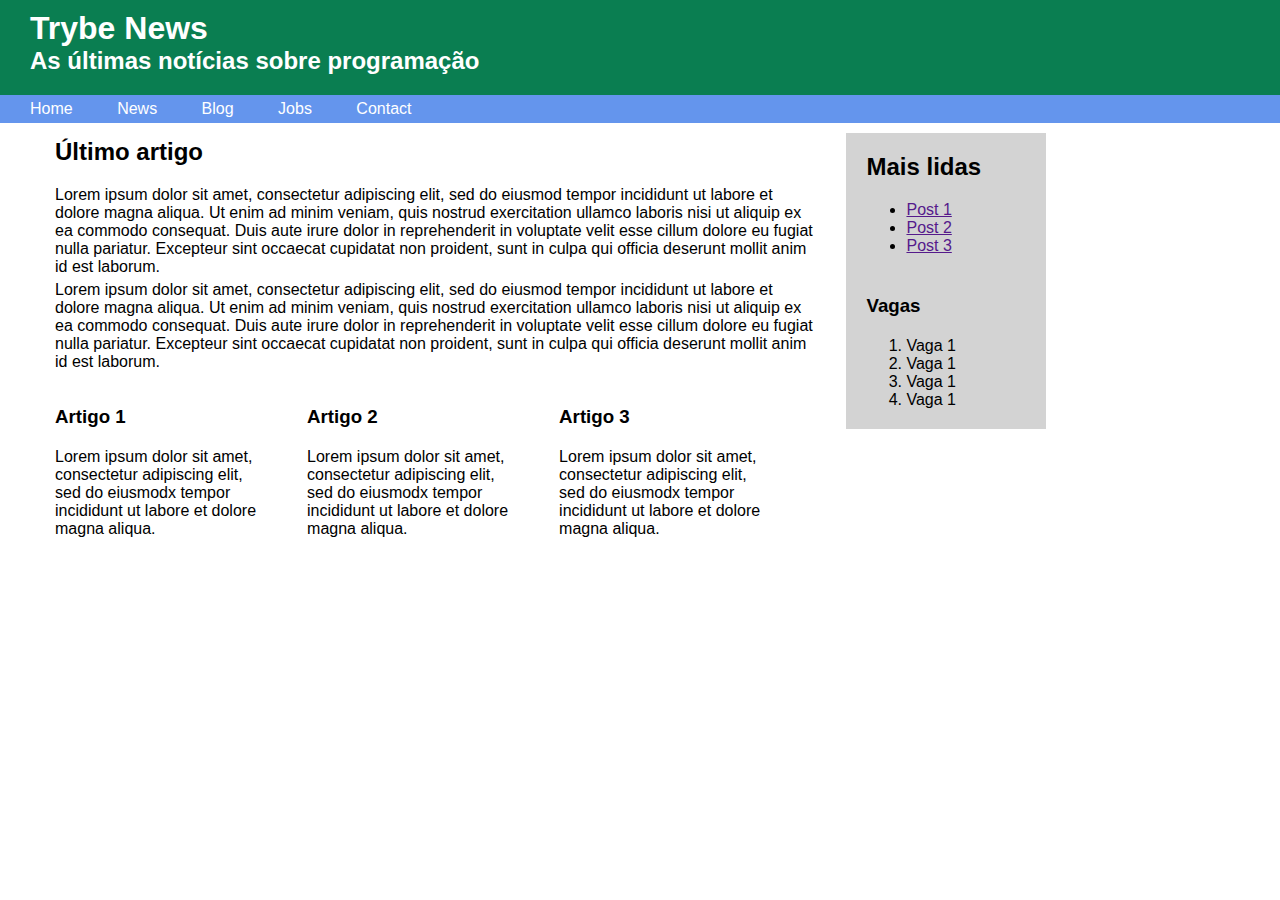
<file: index.html>
<!DOCTYPE html>
<html lang="pt-br">
<head>
  <title>Trybe News</title>
  <link rel="stylesheet" href="style.css">
</head>
<body>
  <header class="header">
    <section class="title-container">
      <h1>Trybe News</h1>
      <h2>As últimas notícias sobre programação</h2>
    </section>
    <nav class="navigation">
      <ul>
        <li><a href="">Home</a></li>
        <li><a href="">News</a></li>
        <li><a href="">Blog</a></li>
        <li><a href="">Jobs</a></li>
        <li><a href="">Contact</a></li>
      </ul>
    </nav>
  </header>
  <section class="content">
    <section class="main-content">
      <article class="article">
        <h2>Último artigo</h2>
        <p>
          Lorem ipsum dolor sit amet, consectetur adipiscing elit, sed do eiusmod
          tempor incididunt ut labore et dolore magna aliqua. Ut enim ad minim veniam,
          quis nostrud exercitation ullamco laboris nisi ut aliquip ex ea commodo
          consequat. Duis aute irure dolor in reprehenderit in voluptate velit esse
          cillum dolore eu fugiat nulla pariatur. Excepteur sint occaecat cupidatat
          non proident, sunt in culpa qui officia deserunt mollit anim id est laborum.
        </p>
        <p>
          Lorem ipsum dolor sit amet, consectetur adipiscing elit, sed do eiusmod
          tempor incididunt ut labore et dolore magna aliqua. Ut enim ad minim veniam,
          quis nostrud exercitation ullamco laboris nisi ut aliquip ex ea commodo
          consequat. Duis aute irure dolor in reprehenderit in voluptate velit esse
          cillum dolore eu fugiat nulla pariatur. Excepteur sint occaecat cupidatat
          non proident, sunt in culpa qui officia deserunt mollit anim id est laborum.
        </p>
      </article>
      <div class="articles">
        <article class="article-small">
          <h3>Artigo 1</h3>
          <p>
            Lorem ipsum dolor sit amet, consectetur adipiscing elit, sed do eiusmodx
            tempor incididunt ut labore et dolore magna aliqua.
          </p>
        </article>
        <article class="article-small">
          <h3>Artigo 2</h3>
          <p>
            Lorem ipsum dolor sit amet, consectetur adipiscing elit, sed do eiusmodx
            tempor incididunt ut labore et dolore magna aliqua.
          </p>
        </article>
        <article class="article-small">
          <h3>Artigo 3</h3>
          <p>
            Lorem ipsum dolor sit amet, consectetur adipiscing elit, sed do eiusmodx
            tempor incididunt ut labore et dolore magna aliqua.
          </p>
        </article>
      </div>
    </section>
    <section class="side-bar">
      <section class="most-read">
        <h2>Mais lidas</h2>
        <ul>
          <li><a href="">Post 1</a></li>
          <li><a href="">Post 2</a></li>
          <li><a href="">Post 3</a></li>
        </ul>
      </section>
      <section class="jobs">
        <h3>Vagas</h3>
        <ol>
          <li>Vaga 1</li>
          <li>Vaga 1</li>
          <li>Vaga 1</li>
          <li>Vaga 1</li>
        </ol>
      </section>
    </section>
  </section>
</body>
</html>
</file>
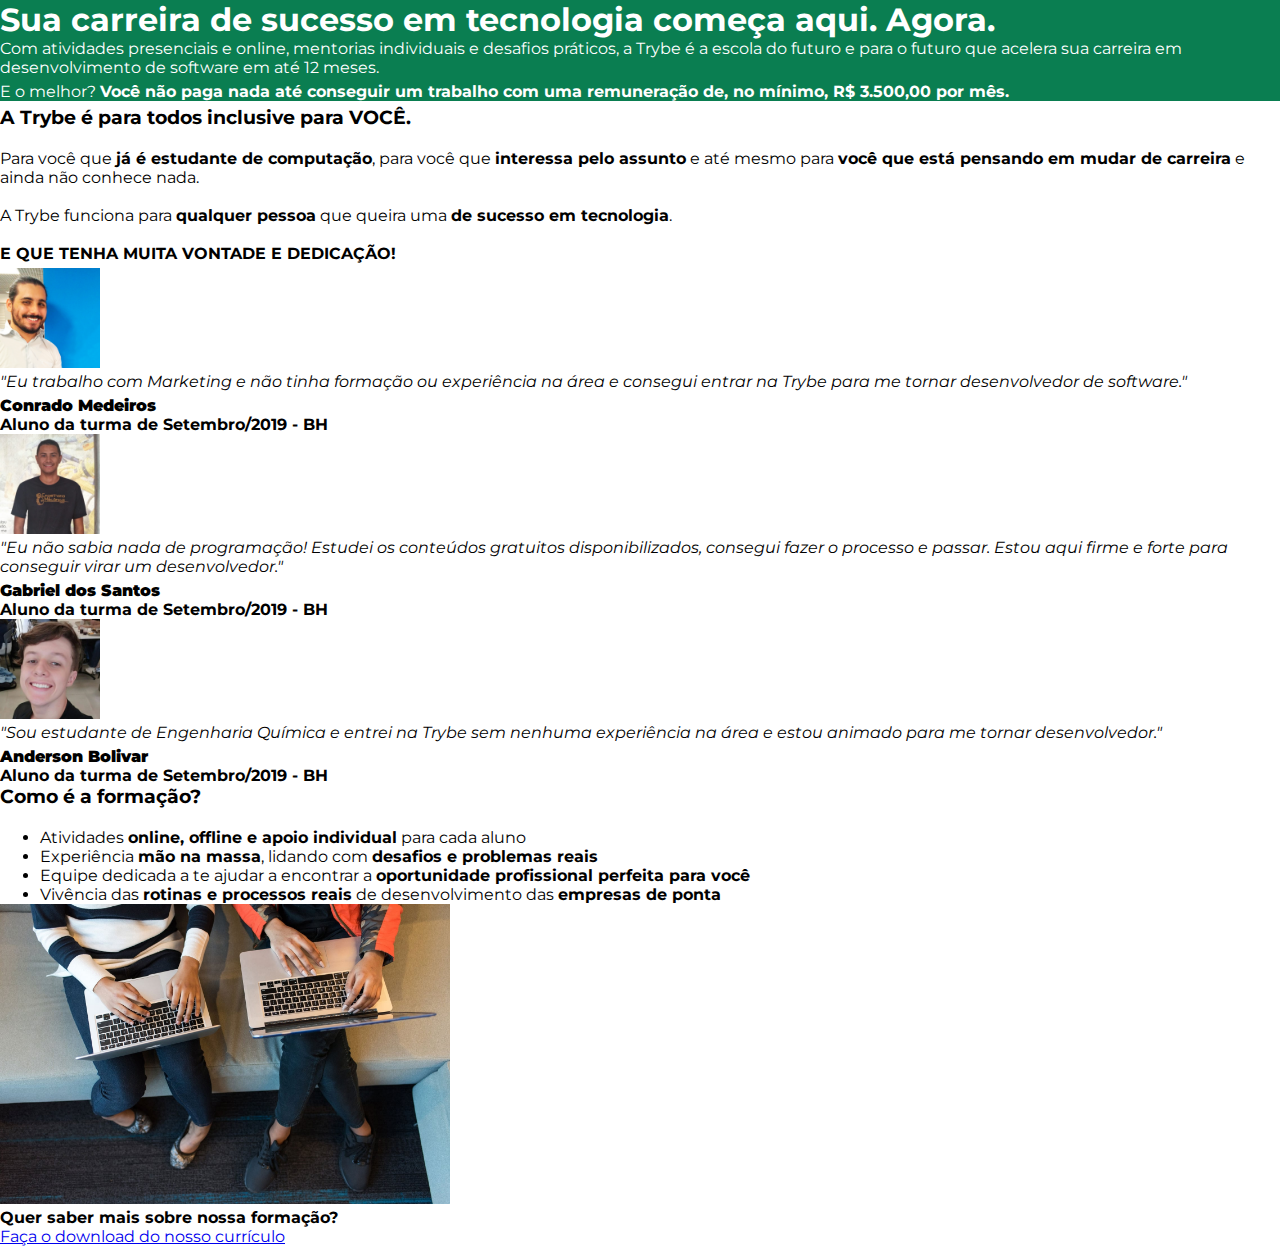
<file: trybe_marketing.html>
<!DOCTYPE html>
<html lang="pt-br">

<head>
  <meta charset="UTF-8">
  <title>Acelere sua carreira aqui e agora! | Trybe</title>
  <link rel="stylesheet"
    href="https://fonts.googleapis.com/css?family=Montserrat:100,100italic,200,200italic,300,300italic,400,400italic,500,500italic,600,600italic,700,700italic,800,800italic,900,900italic"
    media="all">
  <link rel="stylesheet" type="text/css" href="style.css">

</head>

<body>
  <div class="header">
    <div class="header-content">
      <h1 class="hero-title">Sua carreira de sucesso em tecnologia começa aqui. Agora.</h1>
      <div class="header-text">
        <p>Com atividades presenciais e online, mentorias individuais e desafios práticos, a Trybe é a escola do futuro
          e para o futuro que acelera sua carreira em desenvolvimento de software em até 12 meses.</p>
        <p>E o melhor? <strong>Você não paga nada até conseguir um trabalho com uma remuneração de, no mínimo, R$
            3.500,00 por mês.</strong></p>
      </div>
    </div>
  </div>

  <div class="market">
    <h3 class="trybe-green section-title">A Trybe é para todos inclusive para VOCÊ.</h3>
    <div class=market-text>
      <p>Para você que <strong>já é estudante de computação</strong>, para você que <strong>interessa pelo
          assunto</strong> e até mesmo para <strong>você que está pensando em mudar de carreira</strong> e ainda não
        conhece nada.
        <br>
        <br>
        A Trybe funciona para <strong>qualquer pessoa</strong> que queira uma <strong>de sucesso em tecnologia</strong>.
        <br>
        <br>
        <strong>E QUE TENHA MUITA VONTADE E DEDICAÇÃO!</strong>
      </p>
    </div>
  </div>

  <div class="student-testimonial">
    <div class="student-container">
      <img class="picture" src="images/conrado-medeiros.png" alt="Foto do Conrado Medeiros, estudante da Trybe"
        width="100px">
      <p><em>"Eu trabalho com Marketing e não tinha formação ou experiência na área e consegui entrar na Trybe para me
          tornar desenvolvedor de software."</em></p>
      <h4 class="trybe-green testimonial-name"><strong>Conrado Medeiros</strong><br>
        Aluno da turma de Setembro/2019 - BH</h4>
    </div>
    <div class="student-container">
      <img class="picture" src="images/gabriel-dos-santos.png" alt="Foto do Gabriel dos Santos, estudante da Trybe"
        width="100px">
      <p><em>"Eu não sabia nada de programação! Estudei os conteúdos gratuitos disponibilizados, consegui fazer o
          processo
          e passar. Estou aqui firme e forte para conseguir virar um desenvolvedor."</em></p>
      <h4 class="trybe-green testimonial-name"><strong>Gabriel dos Santos</strong> <br>
        Aluno da turma de Setembro/2019 - BH</h4>
    </div>
    <div class="student-container">
      <img class="picture" src="images/anderson-bolivar.png" alt="Foto do Anderson Bolivar, estudante da Trybe"
        width="100px">
      <p><em>"Sou estudante de Engenharia Química e entrei na Trybe sem nenhuma experiência na área e estou animado para
          me tornar desenvolvedor."</em></p>
      <h4 class="trybe-green testimonial-name"><strong>Anderson Bolivar</strong><br>
        Aluno da turma de Setembro/2019 - BH</h4>
    </div>
  </div>

  <!-- <h3 class="trybe-green section-title">Quem somos e por que estamos aqui?</h3>
    <img class="picture" src="images/matheus-goyas.jpeg" alt="Foto do Matheus Goyas, CEO da Trybe" width="100px">
      <p><em>"Fundamos a Trybe porque acreditamos que qualquer pessoa que tenha muita vontade de vencer, independente da formação ou da condição financeira, é capaz de ter uma carreira de sucesso."</em></p>
      <h4>Matheus Goyas, <br>
        CEO e Co-fundador da Trybe</h4>

      <img class="picture" src="images/joao-daniel.jpeg" alt="Foto do João Daniel, CTO da Trybe" width="100px">
      <p><em>"Temos a premissa de fazer os estudantes viverem na prática desafios idênticos aos enfrentados na vida real. Nosso compromisso é tão grande com o sucesso, que a Trybe só ganha se os nossos estudantes estiverem ganhando bem."</em></p>
      <h4>João Duarte, <br>
        CTO e Co-fundador da Trybe</h4> -->
  <div class="learning">
    <div class="learning-left">
      <h3 class="trybe-green section-title">Como é a formação?</h3>
      <ul>
        <li>Atividades <strong>online, offline e apoio individual</strong> para cada aluno</li>
        <li>Experiência <strong>mão na massa</strong>, lidando com <strong>desafios e problemas reais</strong></li>
        <li>Equipe dedicada a te ajudar a encontrar a <strong>oportunidade profissional perfeita para você</strong></li>
        <li>Vivência das <strong>rotinas e processos reais</strong> de desenvolvimento das <strong>empresas de
            ponta</strong></li>
      </ul>
    </div>
    <img class="learning-right" src="images/learning-web.jpeg" alt="Duas pessoas juntas aprendendo com seus notebooks"
      width="450px">
    <div class="footer">
      <h4 class="trybe-green">Quer saber mais sobre nossa formação?</h4>
      <a class="button" href="http://betrybe.com/formacao" target="_blank">Faça o download do nosso currículo</a>
    </div>
  </div>
</body>

</html>
</file>
<file: style.css>
* {
  font-family: "Montserrat", sans-serif;
  margin: 0;
  box-sizing: border-box;
}

h2,
h3 {
  margin: 0 0 20px;
}

p {
  margin-bottom: 5px;
}

.header {
  background-color: rgb(10, 126, 81);
  color: white;
}

.title-container {
  padding: 10px 30px 0;
}

.navigation {
  background-color: cornflowerblue;
  padding: 0 30px;
}

.navigation ul {
  padding: 5px 0;
}

.navigation li {
  margin-right: 40px;
  list-style-type: none;
  display: inline;
}

.navigation li a {
  color: white;
  text-decoration: none;
}

.content {
  max-width: 1200px;
  margin: auto;
  flex-grow: 1;
}

.main-content {
  width: 66%;
  display: inline-block;
}

.side-bar {
  background-color: lightgrey;
  margin: 10px;
  padding: 20px;
  width: 200px;
  display: inline-block;
  vertical-align: top;
}

.article {
  padding: 15px;
}

.article-small {
  display: inline-block;
  width: 30%;
  margin-right: 10px;
  padding: 15px;
}

.jobs {
  margin-top: 40px;
}
</file>
